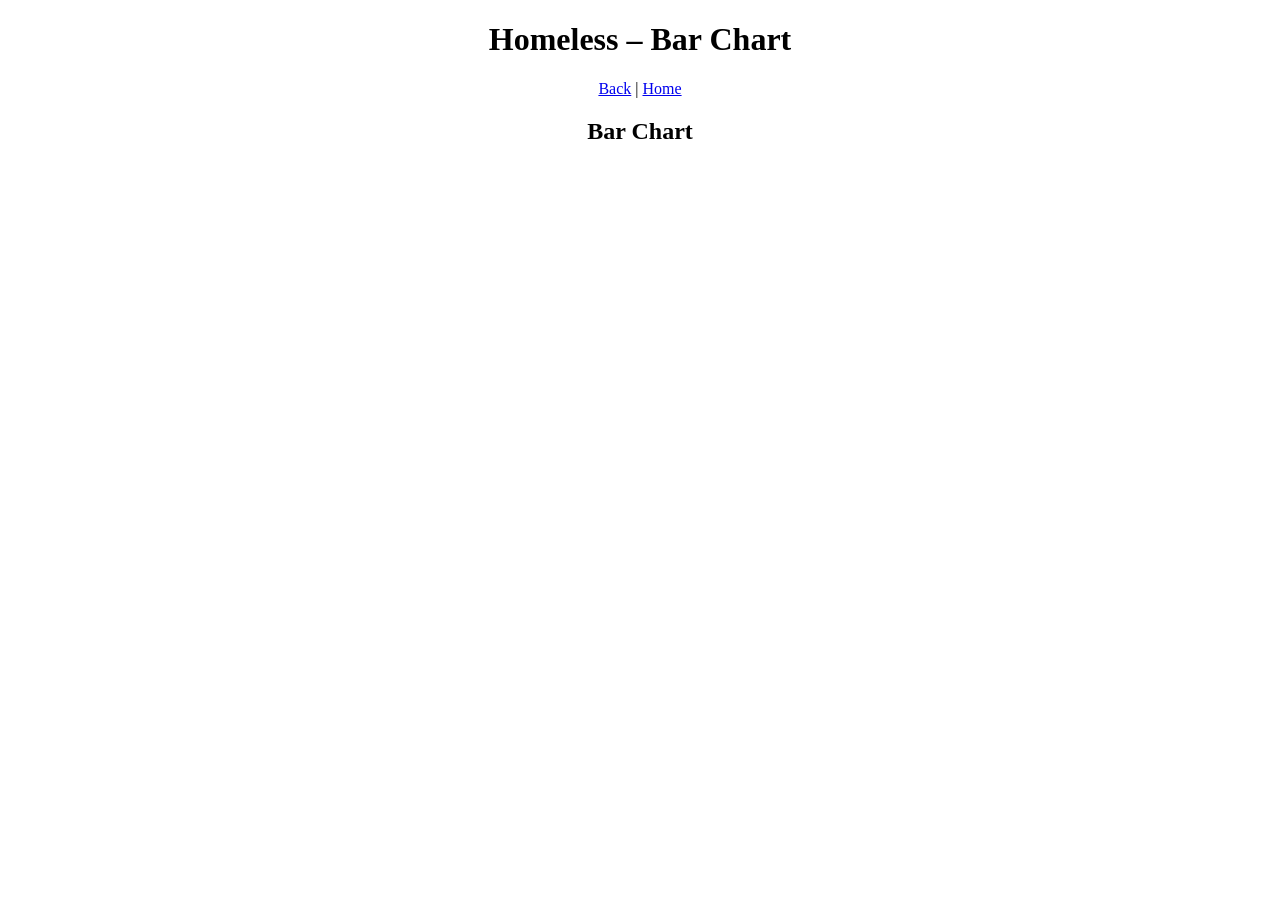
<file: bar/index.html>
<!DOCTYPE html>
<html>
<head>
  <meta charset="utf-8">
  <script src="https://d3js.org/d3.v7.min.js"></script>
  <link rel="stylesheet" href="styles.css">
</head>

<body>
  <h1>Homeless – Bar Chart</h1>
  <p>
    <a href="../">Back</a> |
    <a href="../../">Home</a>
  </p>
  <h2>Bar Chart</h2>
  <div id="bar_chart"></div>
  <script src="bar.js"></script>
</body>
</html>
</file>
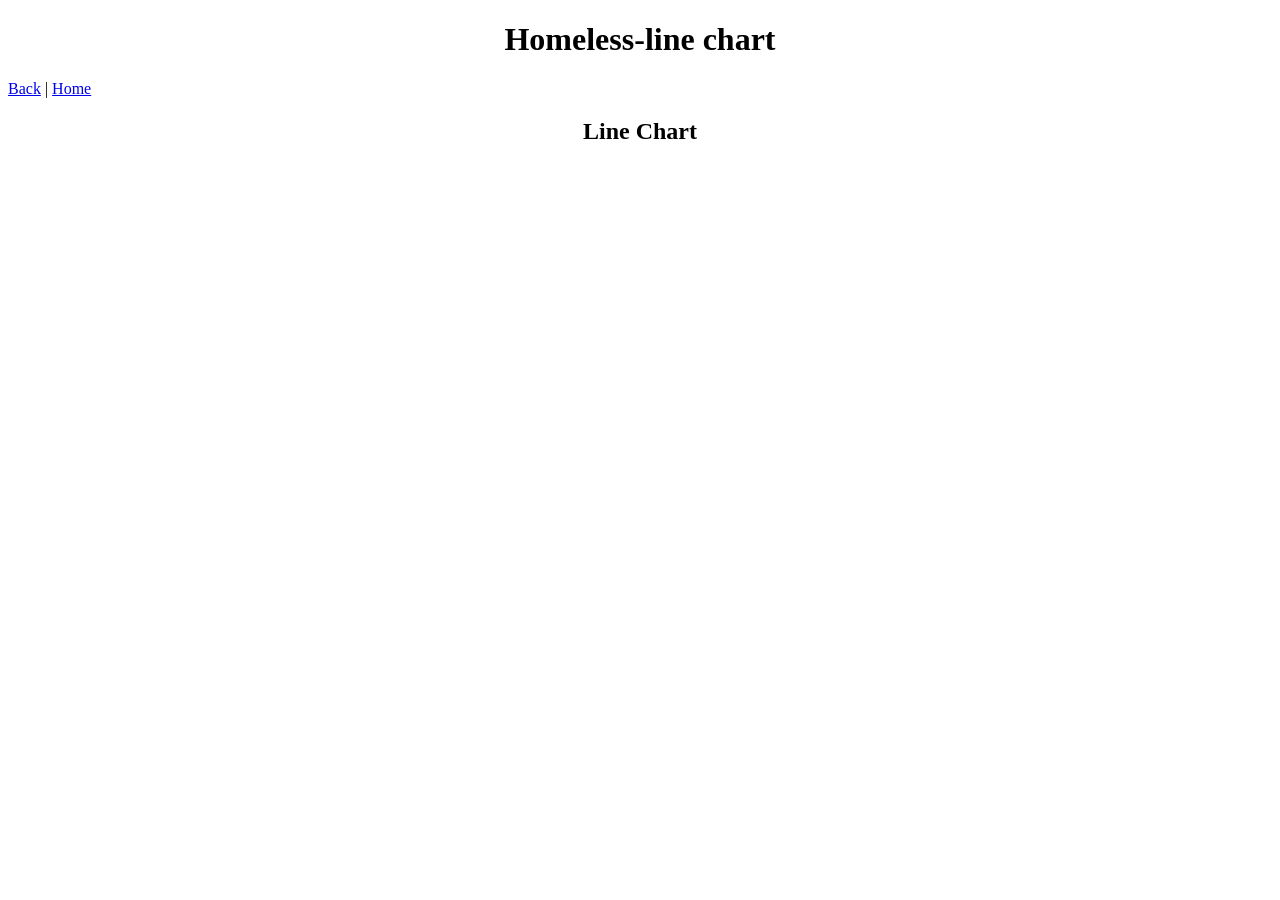
<file: line/index.html>
<!DOCTYPE html>
<html lang="en">
<head>
    <meta charset="UTF-8">
    <meta name="viewport" content="width=device-width, initial-scale=1.0">
    <script src="https://d3js.org/d3.v7.min.js"></script>
    <link rel="stylesheet" href="styles.css">
</head>
<body>
    <h1>Homeless-line chart</h1>
    <a href="../">Back</a> |
    <a href="../../">Home</a>
    <h2>Line Chart</h2>
    <div id="line_chart"></div>
    <div class="tooltip" id="tooltip"></div>
    <script src="line.js"></script>
</body>
</html>
</file>
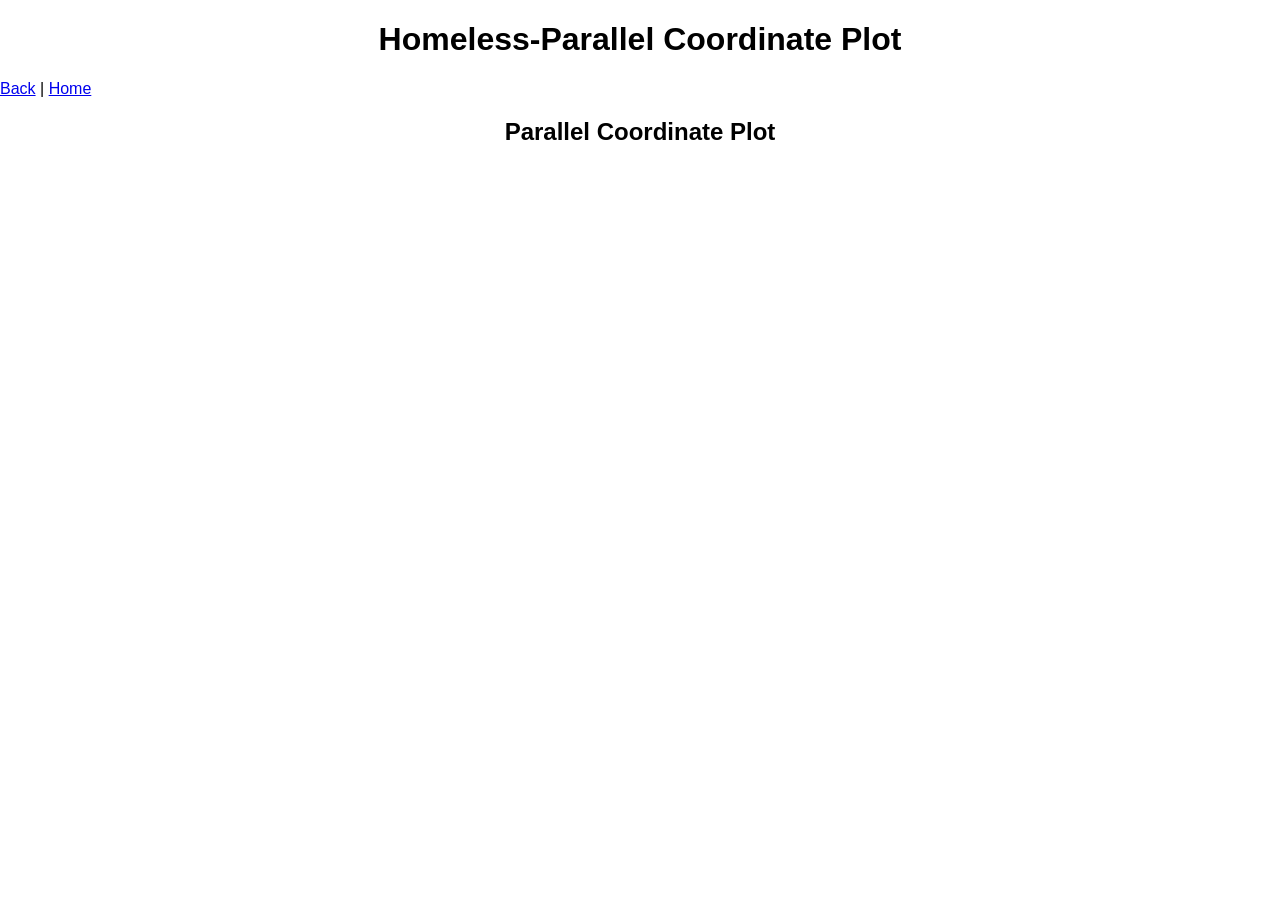
<file: parallel/index.html>
<!DOCTYPE html>
<html lang="en">
<head>
    <meta charset="UTF-8">
    <meta name="viewport" content="width=device-width, initial-scale=1.0">
    <script src="https://d3js.org/d3.v7.min.js"></script>
    <link rel="stylesheet" href="styles.css">
</head>
<body>
    <h1>Homeless-Parallel Coordinate Plot</h1>
    <a href="../">Back</a> |
    <a href="../../">Home</a>
    <h2>Parallel Coordinate Plot</h2>
    <div id="parallel_coordinate"></div>
    <div class="tooltip" id="tooltip"></div>
    <script type="module" src="parallel.js"></script>
</body>
</html>
</file>
<file: bar/styles.css>
/* CSS styles for the chart */
.bar {
    fill: blue;
}
/* .bar:hover {
    fill: orange;
} */
.axis-x path,
.axis-y path {
    fill: none;
    stroke: black;
    shape-rendering: crispEdges;
}

.axis-x .tick line,
.axis-y .tick line {
    stroke: #ccc;
}

.axis text {
    font-size: 11px;
}

body {
  margin: 0;
}

h1,
h2,
p {
  text-align: center;
}

#bar_chart {
  width: 820px;
  max-width: 100%;
  margin: 0 auto;
  overflow-x: auto;
}

#bar_chart svg {
  display: block;
}
</file>
<file: line/styles.css>
/* CSS styles for the chart */
.dot {
    fill: steelblue;
}
.dot:hover {
    fill: orange;
}
.axis-x path,
.axis-y path {
    fill: none;
    stroke: black;
    shape-rendering: crispEdges;
}

.axis-x .tick line,
.axis-y .tick line {
    stroke: #ccc;
}

.axis text {
    font-size: 11px;
}

.tooltip {
  position: absolute;
  background: blue;
  color: white;
  padding: 6px 10px;
  border-radius: 4px;
  font-size: 13px;
  pointer-events: none;
  opacity: 0;
}

h1,
h2{
  text-align: center;
}

#line_chart {
  width: 100%;
  display: flex;
  justify-content: center;
  overflow-x: auto;
}

#line_chart svg {
  display: block;
  margin: 0 auto;
}
</file>
<file: parallel/styles.css>
/* CSS styles for the chart */
body {
  margin: 0;
  font-family: Arial, sans-serif;
}

h1,
h2{
  text-align: center;
}

#parallel_coordinate {
  width: 100%;
  display: flex;
  justify-content: center;
  overflow-x: auto;
}

#parallel_coordinate svg {
  display: block;
  margin: 0 auto;
}

.line {
  fill: none;
  stroke: blue;
  stroke-width: 1.5;
  opacity: 0.35;
}

.line:hover {
  stroke: orange;
  stroke-width: 3;
  opacity: 1;
}

.axis path,
.axis line {
  fill: none;
  stroke: black;
  shape-rendering: crispEdges;
}

.axis text {
  font-size: 12px;
}

.tooltip {
  position: absolute;
  background: blue;
  color: #fff;
  padding: 6px 10px;
  border-radius: 4px;
  font-size: 13px;
  pointer-events: none;
  opacity: 0;
  transition: opacity 0.15s ease;
}

/* CSS styles for the chart */
.tooltip {
    position: absolute;
    background:blue;
    color: #fff;
    padding: 6px 10px;
    border-radius: 4px;
    font-size: 13px;
    pointer-events: none;
    opacity: 0;
    transition: opacity 0.15s ease;
}
.tooltip strong {
  color: white;
}

#map_pie_section {
  display: flex;
  flex-direction: column;
  gap: 30px;
  align-items: center;
}

#choropleth_map {
  display: flex;
  justify-content: center;
  width: 100%;
}

#pie_charts {
  display: flex;
  justify-content: center;
  width: 100%;
  overflow-x: auto;
}

#choropleth_map svg,
#pie_charts svg {
  display: block;
  margin: 0 auto;
}

.pie-tooltip {
    position: absolute;
    background:blue;
    color: #fff;
    padding: 6px 10px;
    border-radius: 4px;
    font-size: 13px;
    pointer-events: none;
    opacity: 0;
    transition: opacity 0.15s ease;
}
</file>
